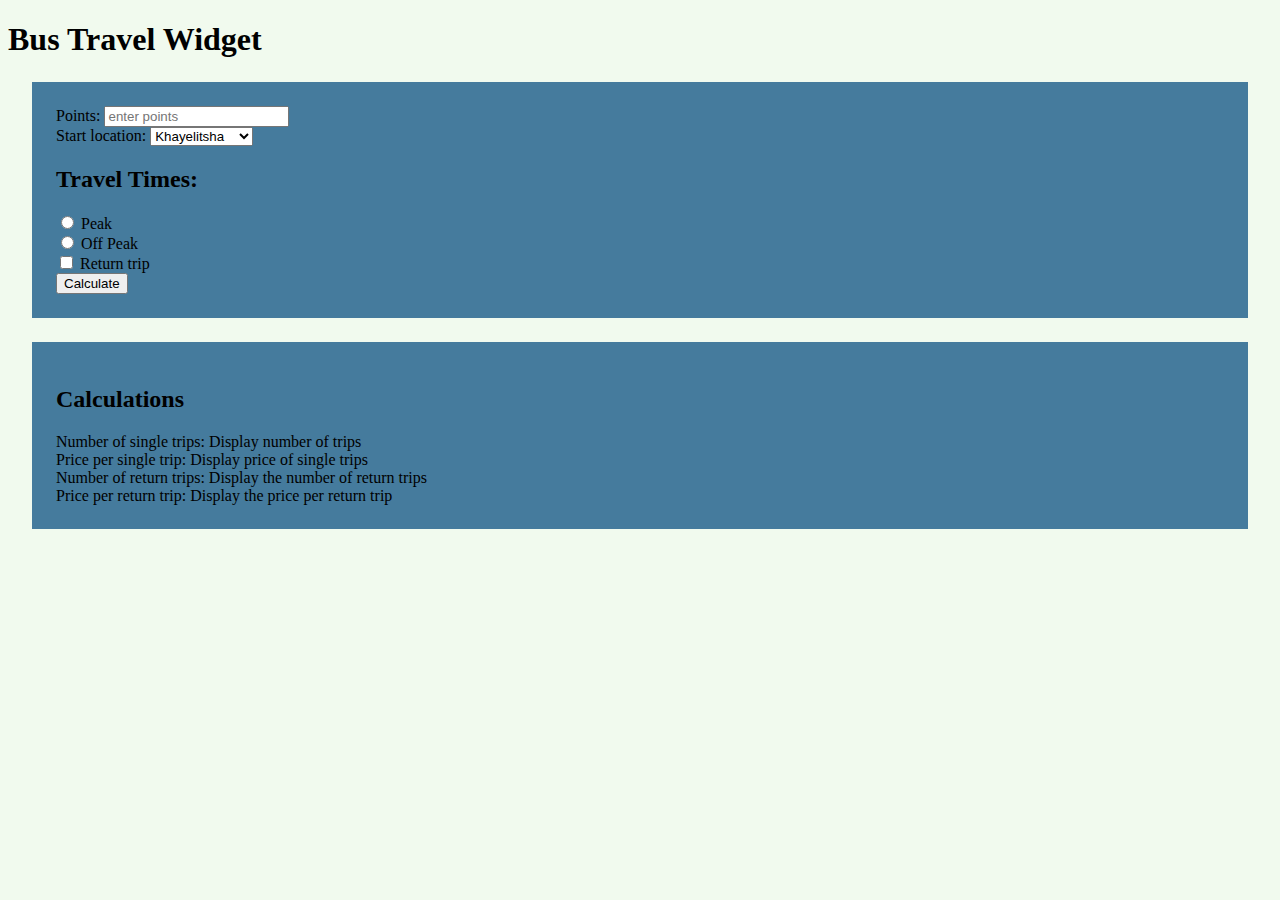
<file: index.html>
<!DOCTYPE html>
<html lang="en">
<head>
    <meta charset="UTF-8">
    <meta http-equiv="X-UA-Compatible" content="IE=edge">
    <meta name="viewport" content="width=device-width, initial-scale=1.0">
    <title>Bus Travel widget</title>

    <link rel="stylesheet" href="./styling/style.css">

    <!-- bootstrap link -->
    <link href="https://cdn.jsdelivr.net/npm/bootstrap@5.3.0/dist/css/bootstrap.min.css" rel="stylesheet" integrity="sha384-9ndCyUaIbzAi2FUVXJi0CjmCapSmO7SnpJef0486qhLnuZ2cdeRhO02iuK6FUUVM" crossorigin="anonymous">

</head>
    <body>

        <div class="container">
            
            <!-- section for getting inputs -->
            <div class="sections">
                <h1>Bus Travel Widget</h1>
    
                <div class="section">
    
                    <div>
                        <label for="points">Points:</label>
                        <input type="text" class="numberOfPoints" name="points" placeholder="enter points">
                    </div>
                    
                    <!-- dropdown menu -->
                    <div>
                        <label for="destinations">Start location:</label>
                        <select name="destinations" id="destination">
                            <option value="khayelitsha">Khayelitsha</option>
                            <option value="Dunoon">Dunoon</option>
                            <option value="mitchells plain">Michells plain</option>
                        </select>
                    </div>
                    
                    <h2>Travel Times:</h2>
                    
                    <!-- radio buttons -->
                    <div>
                        <input type="radio" class="peakRadio" name="peakOffPeak" value="peak">
                        <label for="peak">Peak</label>
                    </div>
    
                    
                    <div>
                        <input type="radio" class="peakRadio" name="peakOffPeak" value="offPeak">
                        <label for="peak">Off Peak</label>
                    </div>
                    
                    <!-- check box for return trips -->
                    <div>
                        <input type="checkbox" id="returnTrip" name="returnTripCheckbox" value="checked">
                        <label for="checkbox">Return trip</label>
                    </div>
    
                    <!-- button -->
                    <div class="calculateBtn">
                        <button>Calculate</button>
                    </div>
    
                </div>
    
                <!-- section for displaying in the UI -->
                <div class="section">
                    <h2>Calculations</h2>
    
                    <div>
                        <label for="">Number of single trips:</label>
                        <span class="singleTripsNumber">Display number of trips</span>
                    </div>
    
                    <div>
                        <label for="">Price per single trip:</label>
                        <span class="singleTripsPrice">Display price of single trips</span>
                    </div>
    
                    <div>
                        <label for="">Number of return trips:</label>
                        <span class="numberOfReturnTrips">Display the number of return trips</span>
                    </div>

                    <div>
                        <label for="">Price per return trip:</label>
                        <span class="returnTripCost">Display the price per return trip</span>
                    </div>
    
                </div>
                
            </div>

        </div>
        
    </body>

    <!-- bootstrap link -->
    <script src="https://cdn.jsdelivr.net/npm/@popperjs/core@2.11.8/dist/umd/popper.min.js" integrity="sha384-I7E8VVD/ismYTF4hNIPjVp/Zjvgyol6VFvRkX/vR+Vc4jQkC+hVqc2pM8ODewa9r" crossorigin="anonymous"></script>
    <script src="https://cdn.jsdelivr.net/npm/bootstrap@5.3.0/dist/js/bootstrap.min.js" integrity="sha384-fbbOQedDUMZZ5KreZpsbe1LCZPVmfTnH7ois6mU1QK+m14rQ1l2bGBq41eYeM/fS" crossorigin="anonymous"></script>

    <script src="./application-state/bus-travel.logic.js"></script>
    <script src="./dom/bus-travel.dom.js"></script>

</html>
</file>
<file: styling/style.css>
body {
    background-color: #f1faee;
}

/* sections styling */

.section {
    padding: 1.5em;
    margin: 1.5em;
    background-color: #457B9D;
}
</file>
